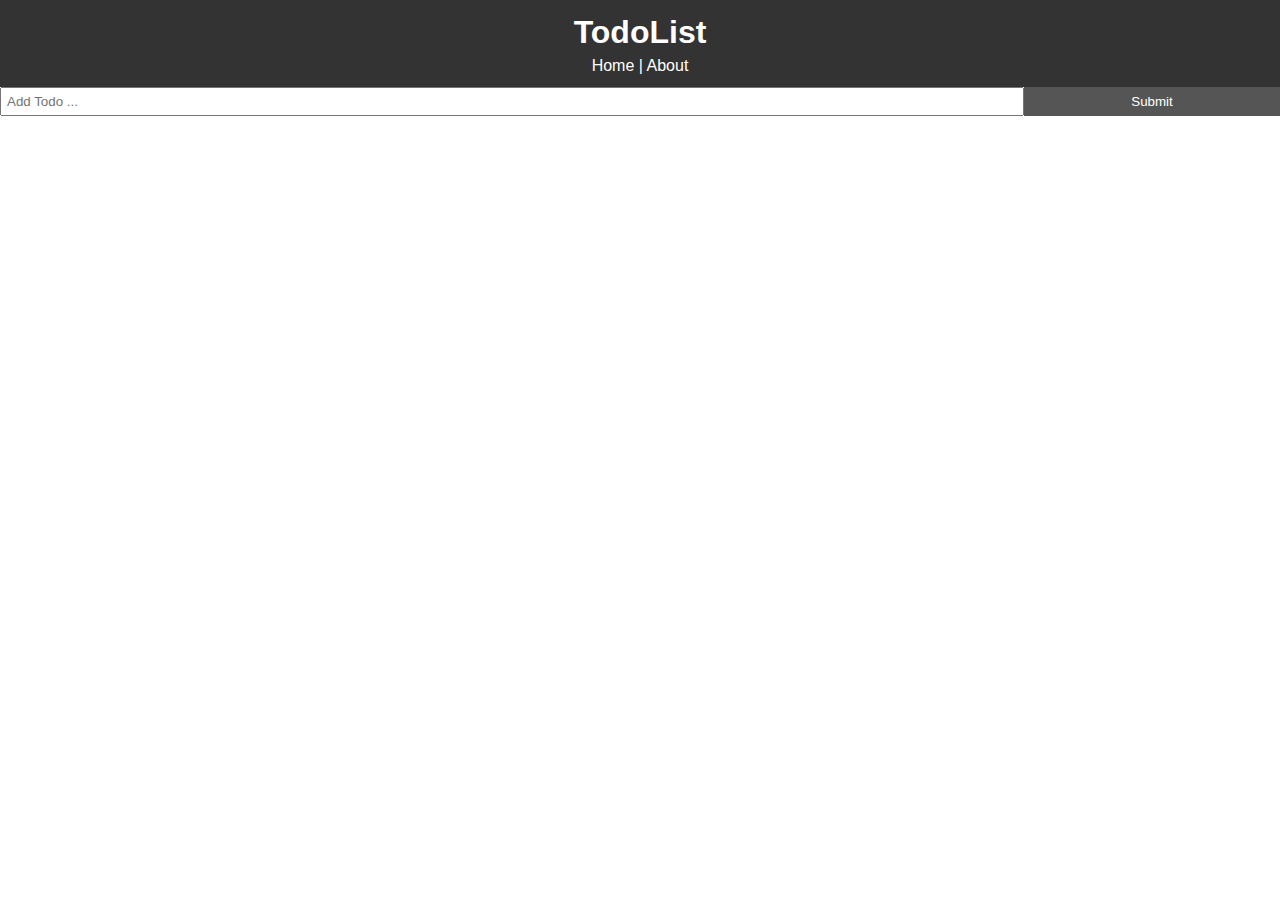
<file: React-TodoList/index.html>
<!doctype html><html lang="en"><head><meta charset="utf-8"/><link rel="icon" href="/React-TodoList/favicon.ico"/><meta name="viewport" content="width=device-width,initial-scale=1"/><meta name="theme-color" content="#000000"/><meta name="description" content="Web site created using create-react-app"/><link rel="apple-touch-icon" href="/React-TodoList/logo192.png"/><link rel="manifest" href="/React-TodoList/manifest.json"/><title>React App</title><link href="/React-TodoList/static/css/main.a0ed3595.chunk.css" rel="stylesheet"></head><body><noscript>You need to enable JavaScript to run this app.</noscript><div id="root"></div><script>!function(a){function e(e){for(var t,r,n=e[0],o=e[1],u=e[2],l=0,i=[];l<n.length;l++)r=n[l],Object.prototype.hasOwnProperty.call(f,r)&&f[r]&&i.push(f[r][0]),f[r]=0;for(t in o)Object.prototype.hasOwnProperty.call(o,t)&&(a[t]=o[t]);for(s&&s(e);i.length;)i.shift()();return p.push.apply(p,u||[]),c()}function c(){for(var e,t=0;t<p.length;t++){for(var r=p[t],n=!0,o=1;o<r.length;o++){var u=r[o];0!==f[u]&&(n=!1)}n&&(p.splice(t--,1),e=l(l.s=r[0]))}return e}var r={},f={1:0},p=[];function l(e){if(r[e])return r[e].exports;var t=r[e]={i:e,l:!1,exports:{}};return a[e].call(t.exports,t,t.exports,l),t.l=!0,t.exports}l.m=a,l.c=r,l.d=function(e,t,r){l.o(e,t)||Object.defineProperty(e,t,{enumerable:!0,get:r})},l.r=function(e){"undefined"!=typeof Symbol&&Symbol.toStringTag&&Object.defineProperty(e,Symbol.toStringTag,{value:"Module"}),Object.defineProperty(e,"__esModule",{value:!0})},l.t=function(t,e){if(1&e&&(t=l(t)),8&e)return t;if(4&e&&"object"==typeof t&&t&&t.__esModule)return t;var r=Object.create(null);if(l.r(r),Object.defineProperty(r,"default",{enumerable:!0,value:t}),2&e&&"string"!=typeof t)for(var n in t)l.d(r,n,function(e){return t[e]}.bind(null,n));return r},l.n=function(e){var t=e&&e.__esModule?function(){return e.default}:function(){return e};return l.d(t,"a",t),t},l.o=function(e,t){return Object.prototype.hasOwnProperty.call(e,t)},l.p="/React-TodoList/";var t=this["webpackJsonpreact-todolist"]=this["webpackJsonpreact-todolist"]||[],n=t.push.bind(t);t.push=e,t=t.slice();for(var o=0;o<t.length;o++)e(t[o]);var s=n;c()}([])</script><script src="/React-TodoList/static/js/2.6dcc1d5c.chunk.js"></script><script src="/React-TodoList/static/js/main.9656b1f8.chunk.js"></script></body></html>
</file>
<file: React-TodoList/static/css/main.a0ed3595.chunk.css>
*{box-sizing:border-box;margin:0;padding:0}body{font-family:Arial,Helvetica,sans-serif;line-height:1.4}a{color:#333;text-decoration:none}.btn{display:inline-block;border:none;background:#555;color:#fff;padding:7px 20px;cursor:pointer}.btn:hover{background:#666}
/*# sourceMappingURL=main.a0ed3595.chunk.css.map */
</file>
